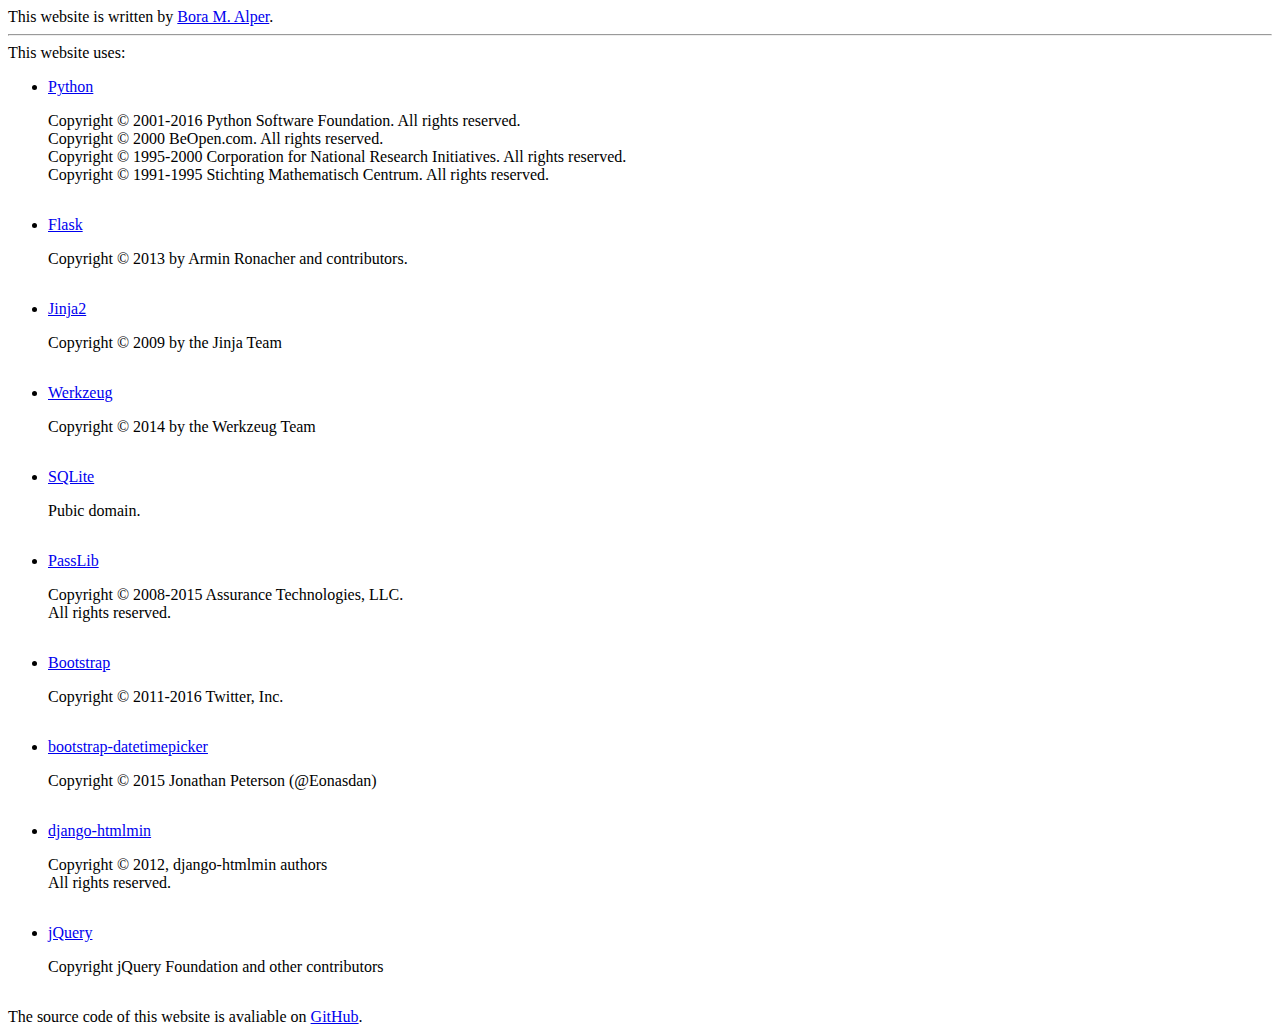
<file: static/acknowledgements.html>
<!DOCTYPE html>
<html lang="en">
<head>
    <meta charset="utf-8">
    <meta http-equiv="X-UA-Compatible" content="IE=edge">
    <meta name="viewport" content="width=device-width, initial-scale=1">
    <!-- The above 3 meta tags *must* come first in the head; any other head content must come *after* these tags -->
    <meta name="description" content="Website of the UWC Dilijan">
    <meta name="author" content="UWC Dilijan">
    <title>Acknowledgements - UWC Dilijan Library</title>

    <style>
    a {margin-bottom: 1em;}
    li {margin-bottom: 2em;}
</style>
</head>
<body>
This website is written by <a href="https://boramalper.org">Bora M. Alper</a>.

<hr>

This website uses:
<ul>
    <li><a href="https://www.python.org/">Python</a>
        <p>
            Copyright © 2001-2016 Python Software Foundation. All rights reserved.<br/>
            Copyright © 2000 BeOpen.com. All rights reserved.<br/>
            Copyright © 1995-2000 Corporation for National Research Initiatives. All rights reserved.<br/>
            Copyright © 1991-1995 Stichting Mathematisch Centrum. All rights reserved.</p></li>
    <li><a href="http://flask.pocoo.org">Flask</a>
        <p>
            Copyright © 2013 by Armin Ronacher and contributors.
        </p></li>
    <li><a href="http://jinja.pocoo.org/">Jinja2</a>
        <p>Copyright © 2009 by the Jinja Team</p></li>

    <li><a href="http://werkzeug.pocoo.org/">Werkzeug</a>
        <p>Copyright © 2014 by the Werkzeug Team</p></li>


    <li><a href="https://www.sqlite.org">SQLite</a>
        <p>Pubic domain.</p></li>

    <li><a href="https://bitbucket.org/ecollins/passlib/wiki/Home">PassLib</a>
        <p>Copyright © 2008-2015 Assurance Technologies, LLC.<br/>All rights reserved.</p></li>

    <li><a href="http://getbootstrap.com">Bootstrap</a>
        <p>Copyright © 2011-2016 Twitter, Inc.</p></li>

    <li><a href="https://eonasdan.github.io/bootstrap-datetimepicker/">bootstrap-datetimepicker</a>
        <p>Copyright © 2015 Jonathan Peterson (@Eonasdan)</p></li>

    <li><a href="https://github.com/cobrateam/django-htmlmin">django-htmlmin</a>
        <p>Copyright © 2012, django-htmlmin authors<br />All rights reserved.</p></li>

    <li><a href="https://jquery.com/">jQuery</a>
        <p>Copyright jQuery Foundation and other contributors</p></li>

</ul>

The source code of this website is avaliable on <a href="https://github.com/boramalper/dilibrary">GitHub</a>.
</body>
</html>
</file>
